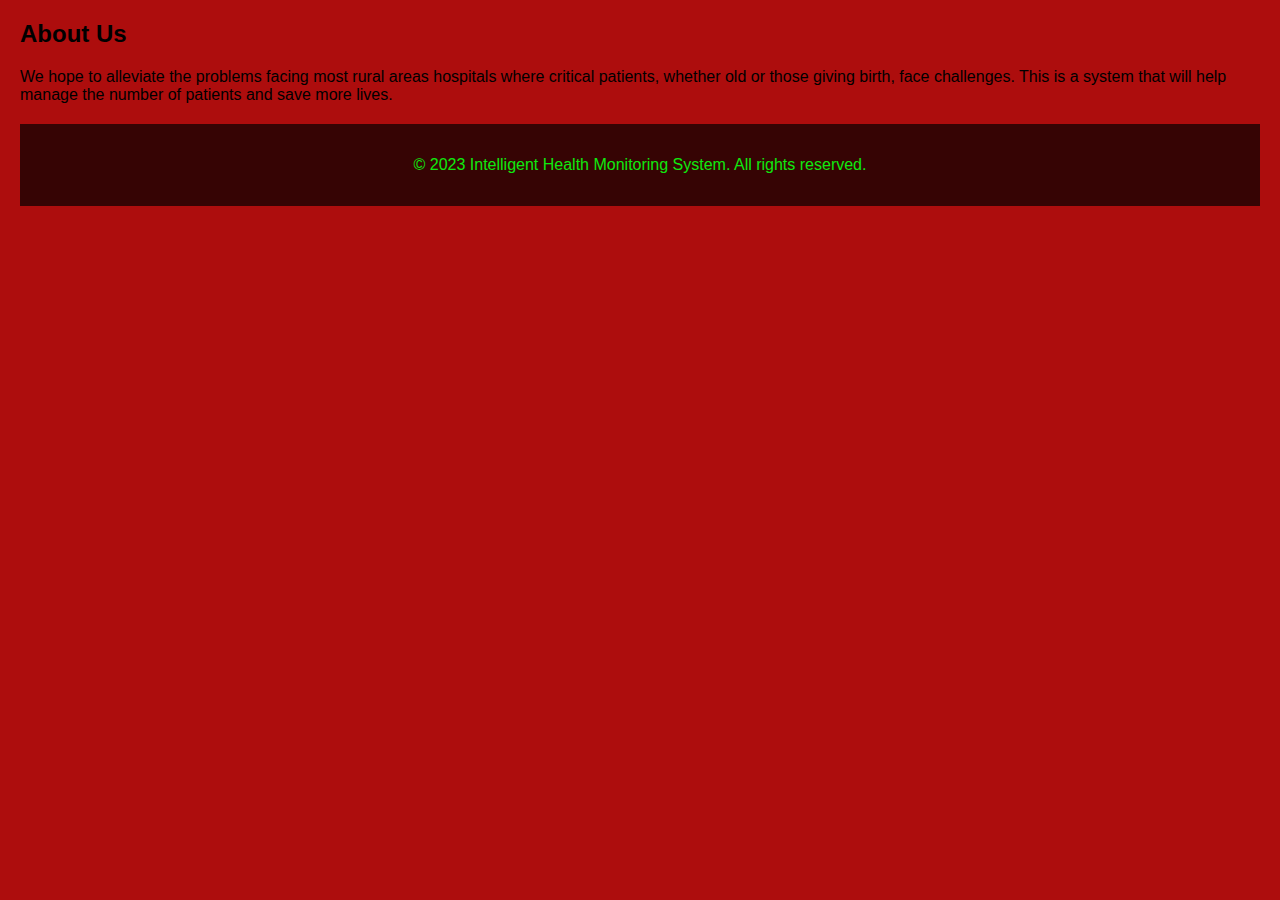
<file: Rural critical patients webpage/about-us.html>
<!DOCTYPE html>
<html lang="en">
<head>
    <meta charset="UTF-8">
    <meta name="viewport" content="width=device-width, initial-scale=1.0">
    <link rel="stylesheet" href="styles.css">
    <title>About Us - Intelligent Health Monitoring System</title>
</head>
<body>

    <section id="about">
        <h2>About Us</h2>
        <p>We hope to alleviate the problems facing most rural areas hospitals where critical patients, whether old or those giving birth, face challenges. This is a system that will help manage the number of patients and save more lives.</p>
    </section>

    <footer>
        <p>&copy; 2023 Intelligent Health Monitoring System. All rights reserved.</p>
    </footer>

</body>
</html>
</file>
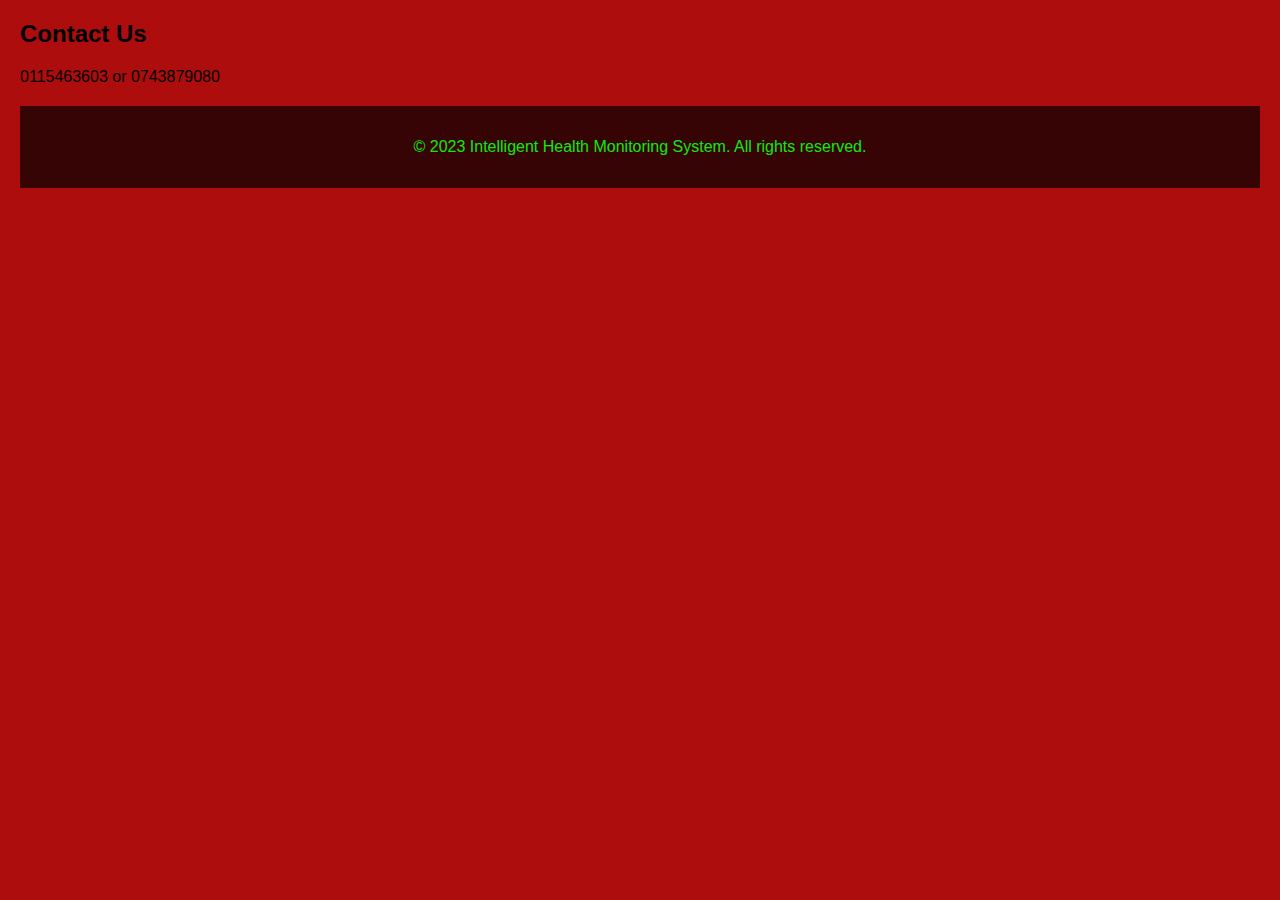
<file: Rural critical patients webpage/contact.html>
<!DOCTYPE html>
<html lang="en">
<head>
    <meta charset="UTF-8">
    <meta name="viewport" content="width=device-width, initial-scale=1.0">
    <link rel="stylesheet" href="styles.css">
    <title>Contact Us - Intelligent Health Monitoring System</title>
</head>
<body>

    <section id="contact">
        <h2>Contact Us</h2>
        <p>0115463603 or 0743879080</p>
    </section>

    <footer>
        <p>&copy; 2023 Intelligent Health Monitoring System. All rights reserved.</p>
    </footer>

</body>
</html>
</file>
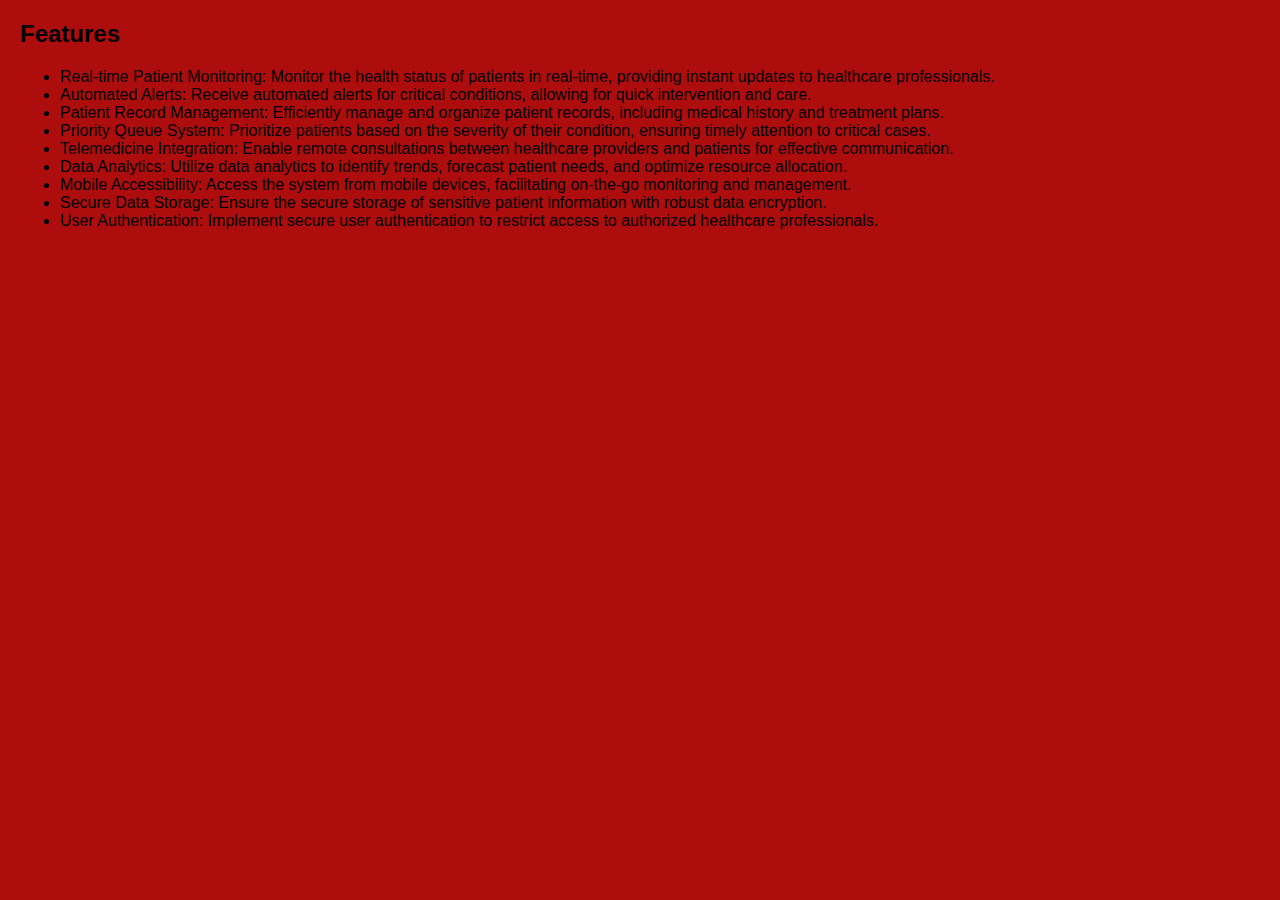
<file: Rural critical patients webpage/features.html>
<!DOCTYPE html>
<html lang="en">
<head>
    <meta charset="UTF-8">
    <meta name="viewport" content="width=device-width, initial-scale=1.0">
    <link rel="stylesheet" href="styles.css">
    <title>Features - Intelligent Health Monitoring System</title>
</head>
<body>

    <section id="features">
        <h2>Features</h2>
        <ul>
            <li>Real-time Patient Monitoring: Monitor the health status of patients in real-time, providing instant updates to healthcare professionals.</li>
            <li>Automated Alerts: Receive automated alerts for critical conditions, allowing for quick intervention and care.</li>
                <li>Patient Record Management: Efficiently manage and organize patient records, including medical history and treatment plans.</li>
                <li>Priority Queue System: Prioritize patients based on the severity of their condition, ensuring timely attention to critical cases.</li>
                <li>Telemedicine Integration: Enable remote consultations between healthcare providers and patients for effective communication.</li>
                <li>Data Analytics: Utilize data analytics to identify trends, forecast patient needs, and optimize resource allocation.</li>
                <li>Mobile Accessibility: Access the system from mobile devices, facilitating on-the-go monitoring and management.</li>
                <li>Secure Data Storage: Ensure the secure storage of sensitive patient information with robust data encryption.</li>
                <li>User Authentication: Implement secure user authentication to restrict access to authorized healthcare professionals.</li>
        </ul>
    </section>

    </body>
    </html>
</file>
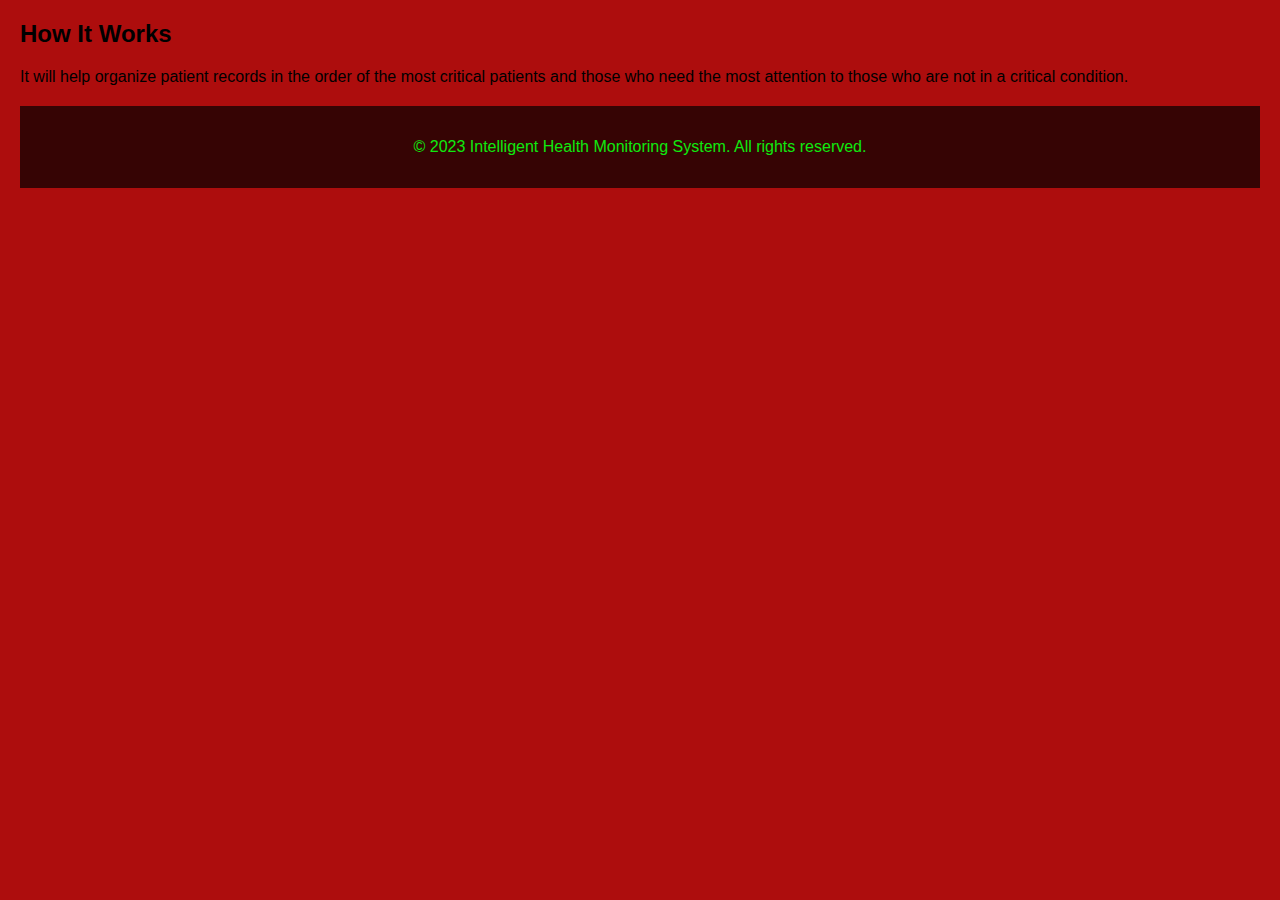
<file: Rural critical patients webpage/how-it-works.html>
<!DOCTYPE html>
<html lang="en">
<head>
    <meta charset="UTF-8">
    <meta name="viewport" content="width=device-width, initial-scale=1.0">
    <link rel="stylesheet" href="styles.css">
    <title>How It Works - Intelligent Health Monitoring System</title>
</head>
<body>

    <section id="how-it-works">
        <h2>How It Works</h2>
        <p>It will help organize patient records in the order of the most critical patients and those who need the most attention to those who are not in a critical condition.</p>
    </section>

    <footer>
        <p>&copy; 2023 Intelligent Health Monitoring System. All rights reserved.</p>
    </footer>

</body>
</html>
</file>
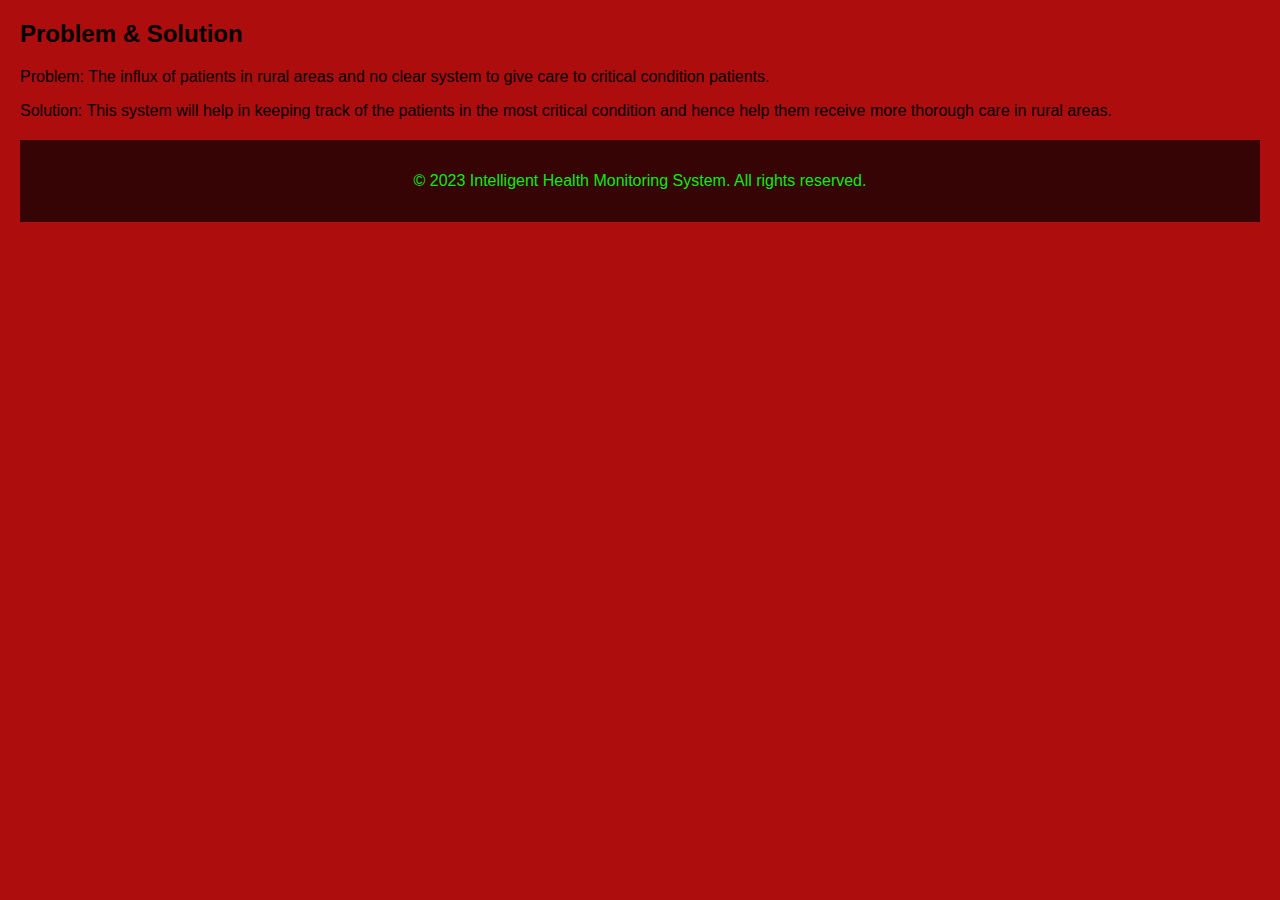
<file: Rural critical patients webpage/problem-solution.html>
<!DOCTYPE html>
<html lang="en">
<head>
    <meta charset="UTF-8">
    <meta name="viewport" content="width=device-width, initial-scale=1.0">
    <link rel="stylesheet" href="styles.css">
    <title>Problem & Solution - Intelligent Health Monitoring System</title>
</head>
<body>

    <section id="problem-solution">
        <h2>Problem & Solution</h2>
        <p>Problem: The influx of patients in rural areas and no clear system to give care to critical condition patients.</p>
        <p>Solution: This system will help in keeping track of the patients in the most critical condition and hence help them receive more thorough care in rural areas.</p>
    </section>

    <footer>
        <p>&copy; 2023 Intelligent Health Monitoring System. All rights reserved.</p>
    </footer>

</body>
</html>
</file>
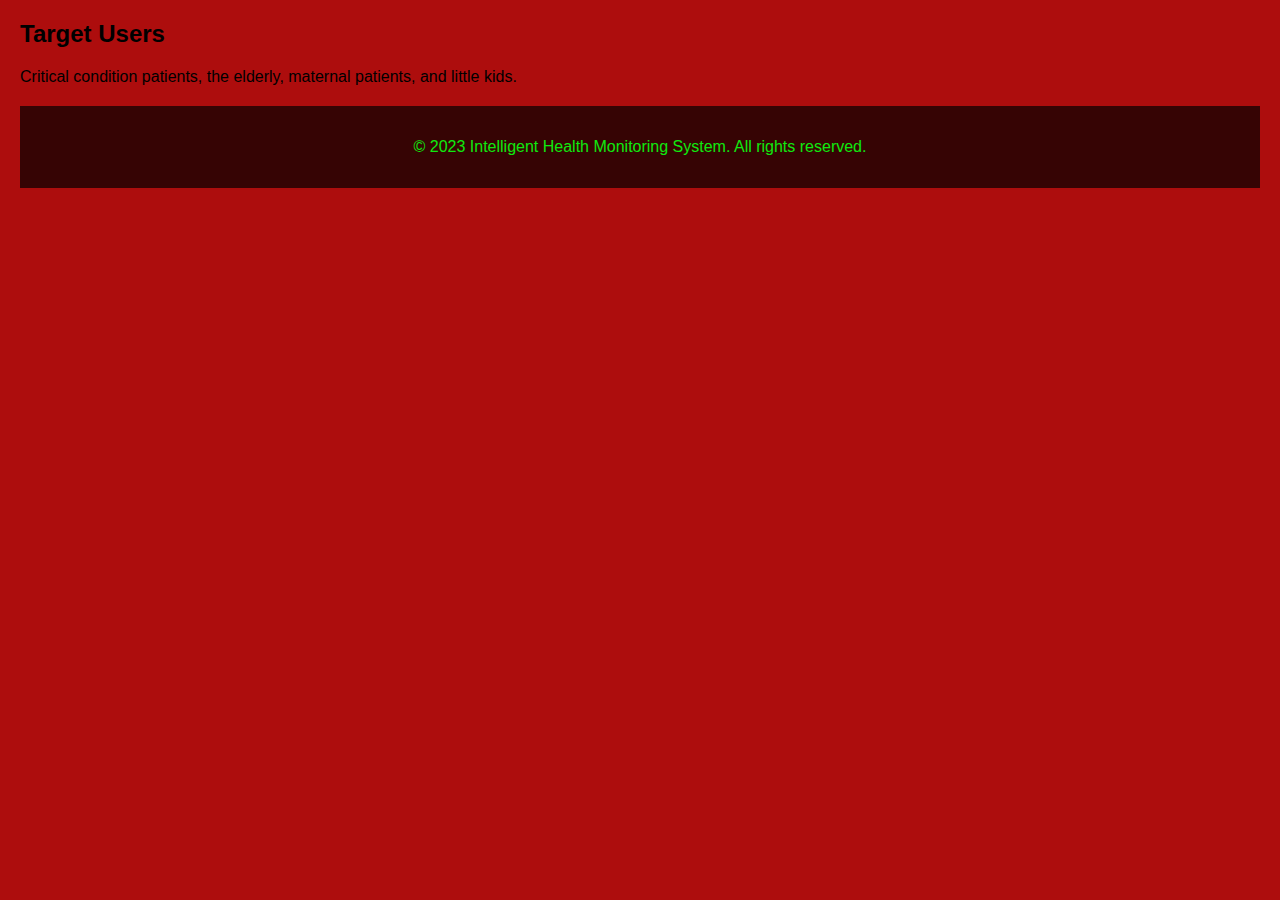
<file: Rural critical patients webpage/target-users.html>
<!DOCTYPE html>
<html lang="en">
<head>
    <meta charset="UTF-8">
    <meta name="viewport" content="width=device-width, initial-scale=1.0">
    <link rel="stylesheet" href="styles.css">
    <title>Target Users - Intelligent Health Monitoring System</title>
</head>
<body>

    <section id="target-users">
        <h2>Target Users</h2>
        <p>Critical condition patients, the elderly, maternal patients, and little kids.</p>
    </section>

    <footer>
        <p>&copy; 2023 Intelligent Health Monitoring System. All rights reserved.</p>
    </footer>

</body>
</html>
</file>
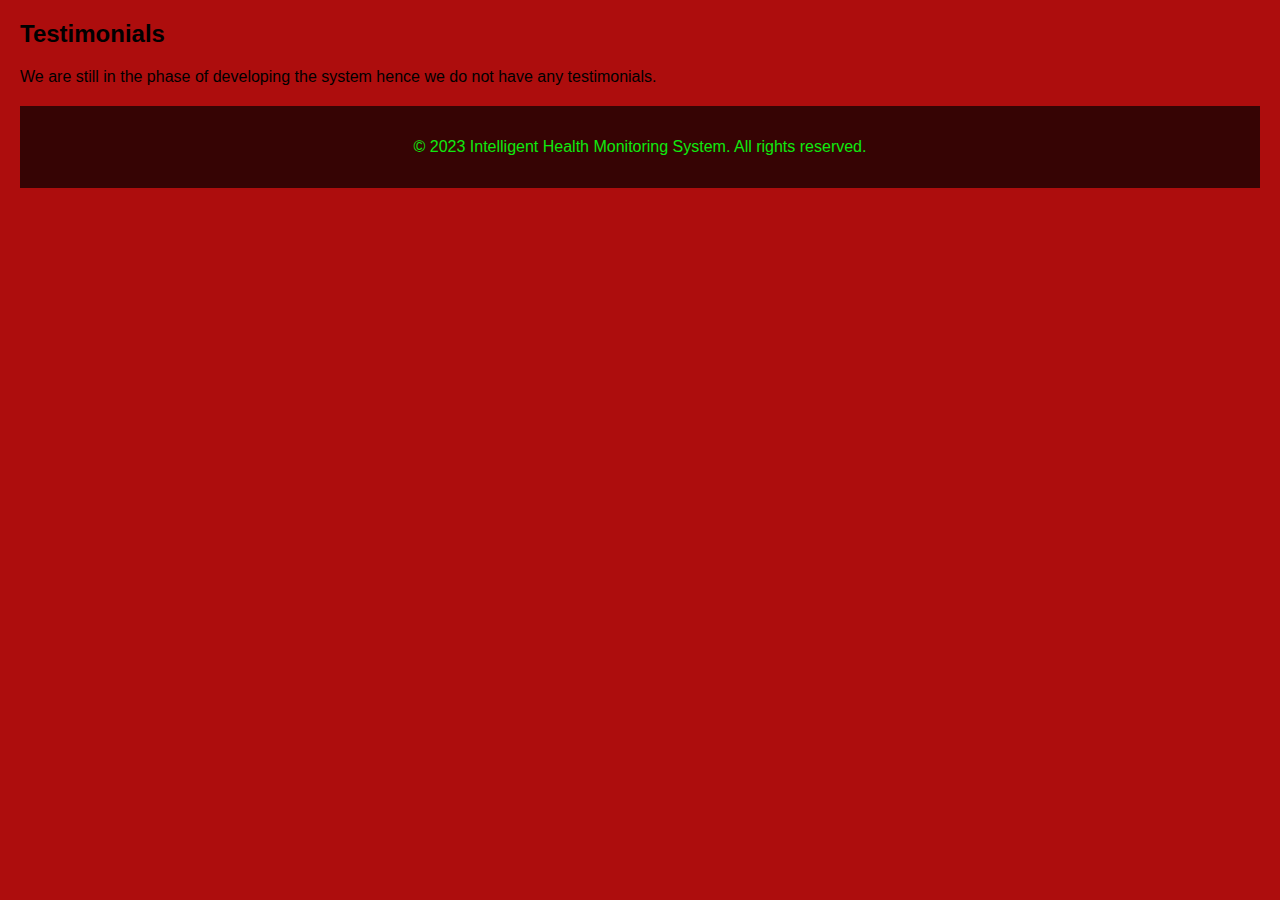
<file: Rural critical patients webpage/testimonials.html>
<!DOCTYPE html>
<html lang="en">
<head>
    <meta charset="UTF-8">
    <meta name="viewport" content="width=device-width, initial-scale=1.0">
    <link rel="stylesheet" href="styles.css">
    <title>Testimonials - Intelligent Health Monitoring System</title>
</head>
<body>

    <section id="testimonials">
        <h2>Testimonials</h2>
        <p>We are still in the phase of developing the system hence we do not have any testimonials.</p>
    </section>

    <footer>
        <p>&copy; 2023 Intelligent Health Monitoring System. All rights reserved.</p>
    </footer>

</body>
</html>
</file>
<file: Rural critical patients webpage/styles.css>
body {
    font-family: 'Arial', sans-serif;
    margin: 0;
    padding: 0;
    background-color: #ad0d0d;
}

header, nav, section, footer {
    margin: 20px;
}

header {
    background-color: rgb(71, 33, 223);
    color: rgb(40, 43, 189);
    text-align: center;
    padding: 1em;
}

nav {
    background-color: #000000;
    color: rgb(248, 17, 17);
    padding: 0.5em;
}

nav a {
    color: rgb(245, 6, 6);
    text-decoration: none;
    margin: 0 10px;
}

section {
    margin-top: 20px;
}

footer {
    background-color: #000000af;
    color: rgb(15, 233, 15);
    text-align: center;
    padding: 1em;
}
</file>
